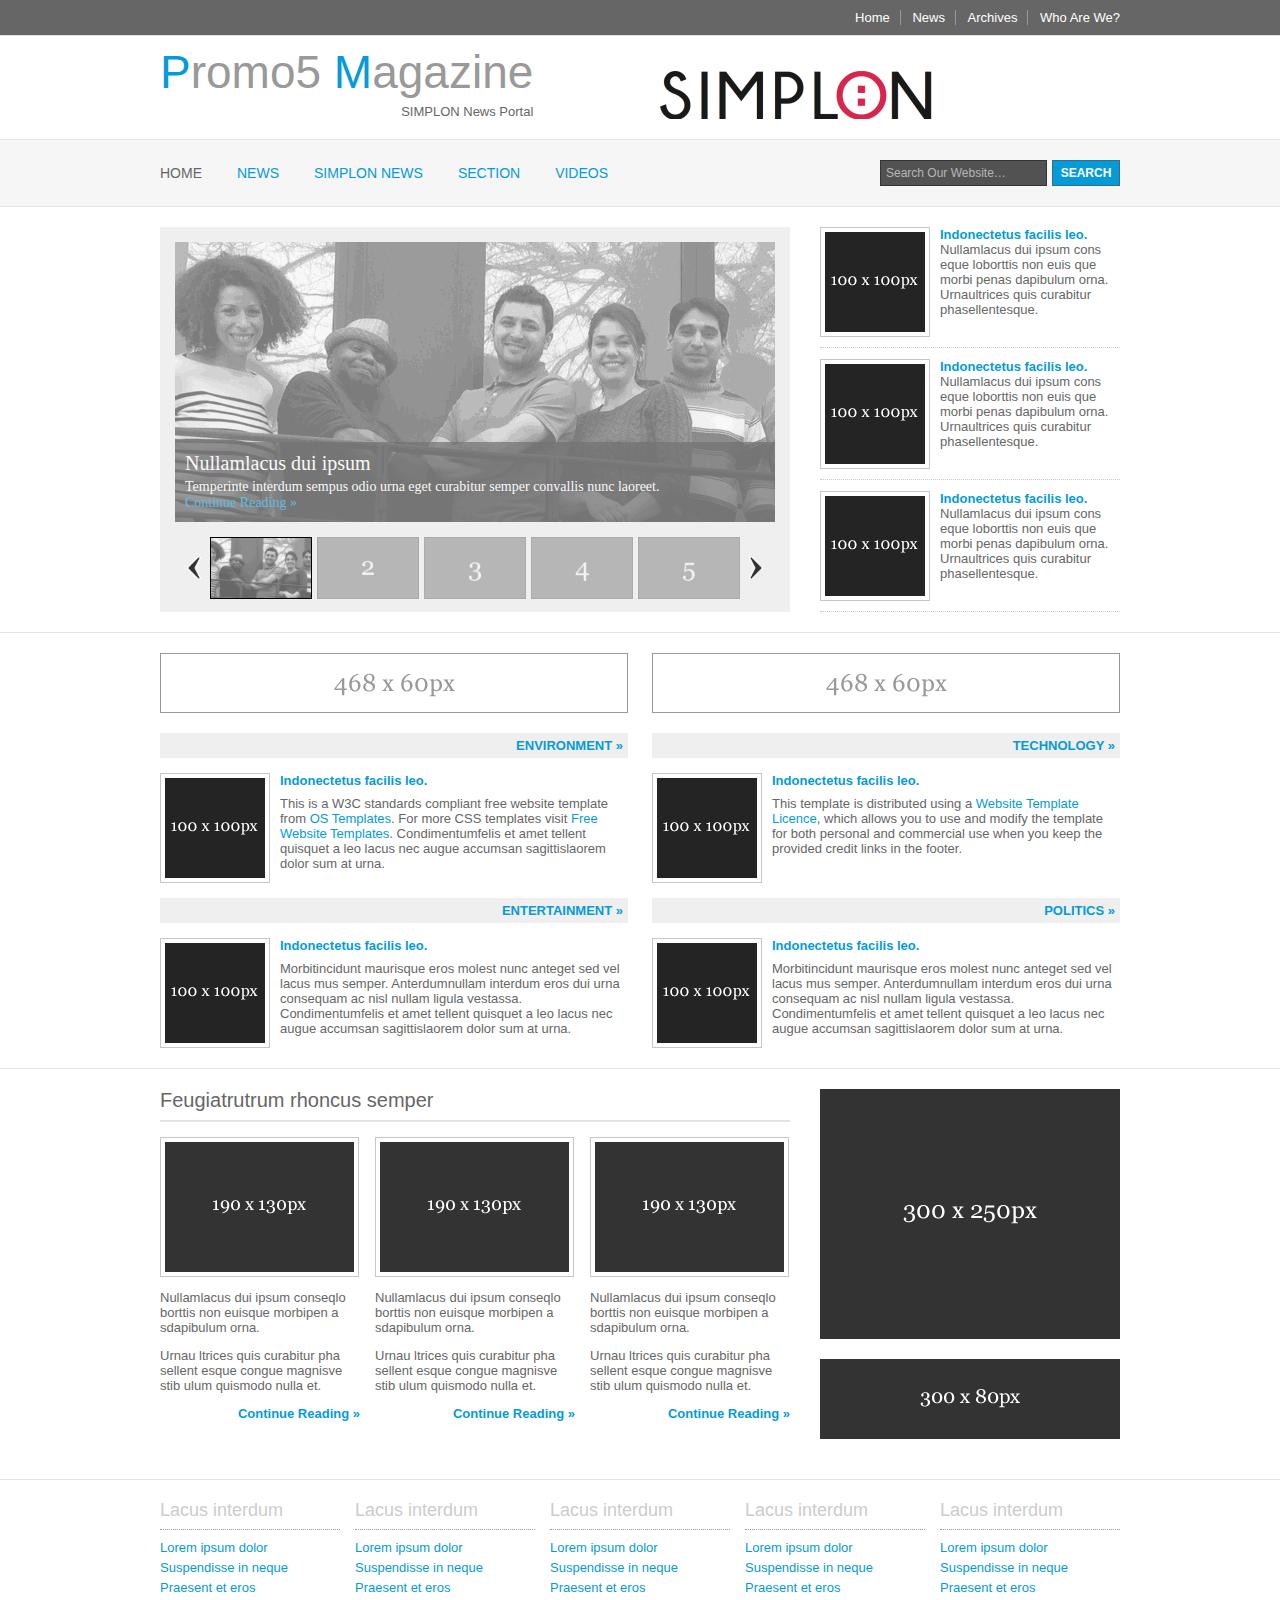
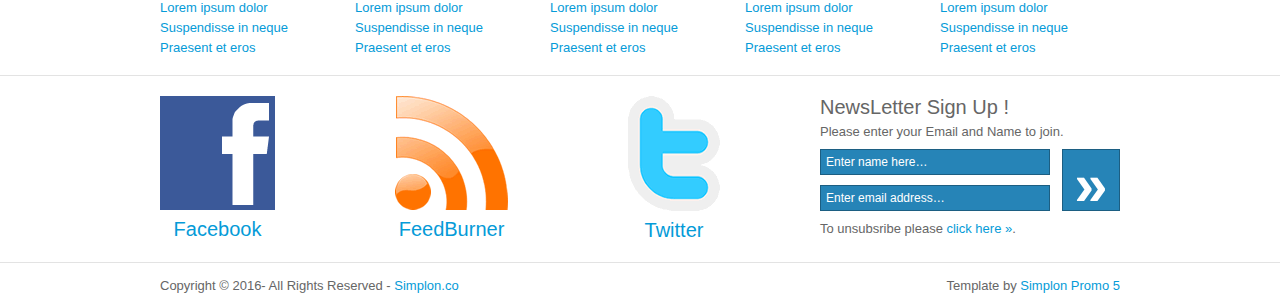
<file: Adam/index.html>
<!DOCTYPE html PUBLIC "-//W3C//DTD XHTML 1.0 Transitional//EN" "http://www.w3.org/TR/xhtml1/DTD/xhtml1-transitional.dtd">
<!--
Template Name: News Magazine
Author: <a href="http://www.os-templates.com/">OS Templates</a>
Author URI: http://www.os-templates.com/
Licence: Free to use under our free template licence terms
Licence URI: http://www.os-templates.com/template-terms
-->
<html>
<head>
<title>SIMPLON Promo 5 Magazine</title>
<meta http-equiv="Content-Type" content="text/html; charset=iso-8859-1" />
<link rel="stylesheet" href="layout/styles/layout.css" type="text/css" />
<script type="text/javascript" src="layout/scripts/jquery.min.js"></script>
<!-- Homepage Specific -->
<script type="text/javascript" src="layout/scripts/galleryviewthemes/jquery.easing.1.3.js"></script>
<script type="text/javascript" src="layout/scripts/galleryviewthemes/jquery.timers.1.2.js"></script>
<script type="text/javascript" src="layout/scripts/galleryviewthemes/jquery.galleryview.2.1.1.min.js"></script>
<script type="text/javascript" src="layout/scripts/galleryviewthemes/jquery.galleryview.setup.js"></script>
<!-- / Homepage Specific -->
</head>
<body id="top">
<div class="wrapper col0">
  <div id="topline">
        <ul>
      <li><a href="#">Home</a></li>
      <li><a href="#">News</a></li>
      <li><a href="#">Archives</a></li>
      <li class="last"><a href="#">Who Are We?</a></li>
    </ul>
    <br class="clear" />
  </div>
</div>
<!-- ####################################################################################################### -->
<div class="wrapper">
  <div id="header">
    <div class="fl_left">
      <h1><a href="index.html"><strong>P</strong>romo5 <strong>M</strong>agazine</a></h1>
      <p>SIMPLON News Portal</p>
    </div>
    <div class="fl_right"><a href="#"><img src="layout/images/simplon.png" alt="" /></a></div>
    <br class="clear" />
  </div>
</div>
<!-- ####################################################################################################### -->
<div class="wrapper col2">
  <div id="topbar">
    <div id="topnav">
      <ul>
        <li class="active"><a href="index.html">Home</a></li>
        <li><a href="style-demo.html">News</a></li>
        <li><a href="full-width.html">Simplon News</a></li>
        <li><a href="#">Section</a>
          <ul>
            <li><a href="#">Technical</a></li>
            <li><a href="#">Social</a></li>
            <li><a href="#">Link 3</a></li>
          </ul>
        </li>
        <li class="last"><a href="#">Videos</a></li>
      </ul>
    </div>
    <div id="search">
      <form action="#" method="post">
        <fieldset>
          <legend>Site Search</legend>
          <input type="text" value="Search Our Website&hellip;"  onfocus="this.value=(this.value=='Search Our Website&hellip;')? '' : this.value ;" />
          <input type="submit" name="go" id="go" value="Search" />
        </fieldset>
      </form>
    </div>
    <br class="clear" />
  </div>
</div>
<!-- ####################################################################################################### -->
<div class="wrapper">
  <div class="container">
    <div class="content">
      <div id="featured_slide">
        <ul id="featurednews">
          <li><img src="images/demo/1.gif" alt="" />
            <div class="panel-overlay">
              <h2>Nullamlacus dui ipsum</h2>
              <p>Temperinte interdum sempus odio urna eget curabitur semper convallis nunc laoreet.<br />
                <a href="#">Continue Reading &raquo;</a></p>
            </div>
          </li>
          <li><img src="images/demo/2.gif" alt="" />
            <div class="panel-overlay">
              <h2>Aliquatjusto quisque nam</h2>
              <p>Temperinte interdum sempus odio urna eget curabitur semper convallis nunc laoreet.<br />
                <a href="#">Continue Reading &raquo;</a></p>
            </div>
          </li>
          <li><img src="images/demo/3.gif" alt="" />
            <div class="panel-overlay">
              <h2>Dapiensociis temper donec</h2>
              <p>Temperinte interdum sempus odio urna eget curabitur semper convallis nunc laoreet.<br />
                <a href="#">Continue Reading &raquo;</a></p>
            </div>
          </li>
          <li><img src="images/demo/4.gif" alt="" />
            <div class="panel-overlay">
              <h2>Semvelit nonummy odio tempus</h2>
              <p>Justolacus eger at pede felit in dictum sempus elit curabitur ipsum. Ametpellentum.<br />
                <a href="#">Continue Reading &raquo;</a></p>
            </div>
          </li>
          <li><img src="images/demo/5.gif" alt="" />
            <div class="panel-overlay">
              <h2>Pedefamet orci orci quisque</h2>
              <p>Nonnam aenenasce morbi liberos malesuada risus id donec volutpat estibulum curabitae.<br />
                <a href="#">Continue Reading &raquo;</a></p>
            </div>
          </li>
        </ul>
      </div>
    </div>
    <div class="column">
      <ul class="latestnews">
        <li><img src="images/demo/100x100.gif" alt="" />
          <p><strong><a href="#">Indonectetus facilis leo.</a></strong> Nullamlacus dui ipsum cons eque loborttis non euis que morbi penas dapibulum orna. Urnaultrices quis curabitur phasellentesque.</p>
        </li>
        <li><img src="images/demo/100x100.gif" alt="" />
          <p><strong><a href="#">Indonectetus facilis leo.</a></strong> Nullamlacus dui ipsum cons eque loborttis non euis que morbi penas dapibulum orna. Urnaultrices quis curabitur phasellentesque.</p>
        </li>
        <li class="last"><img src="images/demo/100x100.gif" alt="" />
          <p><strong><a href="#">Indonectetus facilis leo.</a></strong> Nullamlacus dui ipsum cons eque loborttis non euis que morbi penas dapibulum orna. Urnaultrices quis curabitur phasellentesque.</p>
        </li>
      </ul>
    </div>
    <br class="clear" />
  </div>
</div>
<!-- ####################################################################################################### -->
<div class="wrapper">
  <div id="adblock">
    <div class="fl_left"><a href="#"><img src="images/demo/468x60.gif" alt="" /></a></div>
    <div class="fl_right"><a href="#"><img src="images/demo/468x60.gif" alt="" /></a></div>
    <br class="clear" />
  </div>
  <div id="hpage_cats">
    <div class="fl_left">
      <h2><a href="#">Environment &raquo;</a></h2>
      <img src="images/demo/100x100.gif" alt="" />
      <p><strong><a href="#">Indonectetus facilis leo.</a></strong></p>
      <p>This is a W3C standards compliant free website template from <a href="http://www.os-templates.com/">OS Templates</a>. For more CSS templates visit <a href="http://www.os-templates.com/">Free Website Templates</a>. Condimentumfelis et amet tellent quisquet a leo lacus nec augue accumsan sagittislaorem dolor sum at urna.</p>
    </div>
    <div class="fl_right">
      <h2><a href="#">Technology &raquo;</a></h2>
      <img src="images/demo/100x100.gif" alt="" />
      <p><strong><a href="#">Indonectetus facilis leo.</a></strong></p>
      <p>This template is distributed using a <a href="http://www.os-templates.com/template-terms">Website Template Licence</a>, which allows you to use and modify the template for both personal and commercial use when you keep the provided credit links in the footer.</p>
    </div>
    <br class="clear" />
    <div class="fl_left">
      <h2><a href="#">Entertainment &raquo;</a></h2>
      <img src="images/demo/100x100.gif" alt="" />
      <p><strong><a href="#">Indonectetus facilis leo.</a></strong></p>
      <p>Morbitincidunt maurisque eros molest nunc anteget sed vel lacus mus semper. Anterdumnullam interdum eros dui urna consequam ac nisl nullam ligula vestassa. Condimentumfelis et amet tellent quisquet a leo lacus nec augue accumsan sagittislaorem dolor sum at urna.</p>
    </div>
    <div class="fl_right">
      <h2><a href="#">Politics &raquo;</a></h2>
      <img src="images/demo/100x100.gif" alt="" />
      <p><strong><a href="#">Indonectetus facilis leo.</a></strong></p>
      <p>Morbitincidunt maurisque eros molest nunc anteget sed vel lacus mus semper. Anterdumnullam interdum eros dui urna consequam ac nisl nullam ligula vestassa. Condimentumfelis et amet tellent quisquet a leo lacus nec augue accumsan sagittislaorem dolor sum at urna.</p>
    </div>
    <br class="clear" />
  </div>
</div>
<!-- ####################################################################################################### -->
<div class="wrapper">
  <div class="container">
    <div class="content">
      <div id="hpage_latest">
        <h2>Feugiatrutrum rhoncus semper</h2>
        <ul>
          <li><img src="images/demo/190x130.gif" alt="" />
            <p>Nullamlacus dui ipsum conseqlo borttis non euisque morbipen a sdapibulum orna.</p>
            <p>Urnau ltrices quis curabitur pha sellent esque congue magnisve stib ulum quismodo nulla et.</p>
            <p class="readmore"><a href="#">Continue Reading &raquo;</a></p>
          </li>
          <li><img src="images/demo/190x130.gif" alt="" />
            <p>Nullamlacus dui ipsum conseqlo borttis non euisque morbipen a sdapibulum orna.</p>
            <p>Urnau ltrices quis curabitur pha sellent esque congue magnisve stib ulum quismodo nulla et.</p>
            <p class="readmore"><a href="#">Continue Reading &raquo;</a></p>
          </li>
          <li class="last"><img src="images/demo/190x130.gif" alt="" />
            <p>Nullamlacus dui ipsum conseqlo borttis non euisque morbipen a sdapibulum orna.</p>
            <p>Urnau ltrices quis curabitur pha sellent esque congue magnisve stib ulum quismodo nulla et.</p>
            <p class="readmore"><a href="#">Continue Reading &raquo;</a></p>
          </li>
        </ul>
        <br class="clear" />
      </div>
    </div>
    <div class="column">
      <div class="holder"><a href="#"><img src="images/demo/300x250.gif" alt="" /></a></div>
      <div class="holder"><a href="#"><img src="images/demo/300x80.gif" alt="" /></a></div>
    </div>
    <br class="clear" />
  </div>
</div>
<!-- ####################################################################################################### -->
<div class="wrapper">
  <div id="footer">
    <div class="footbox">
      <h2>Lacus interdum</h2>
      <ul>
        <li><a href="#">Lorem ipsum dolor</a></li>
        <li><a href="#">Suspendisse in neque</a></li>
        <li><a href="#">Praesent et eros</a></li>
        <li><a href="#">Lorem ipsum dolor</a></li>
        <li><a href="#">Suspendisse in neque</a></li>
        <li class="last"><a href="#">Praesent et eros</a></li>
      </ul>
    </div>
    <div class="footbox">
      <h2>Lacus interdum</h2>
      <ul>
        <li><a href="#">Lorem ipsum dolor</a></li>
        <li><a href="#">Suspendisse in neque</a></li>
        <li><a href="#">Praesent et eros</a></li>
        <li><a href="#">Lorem ipsum dolor</a></li>
        <li><a href="#">Suspendisse in neque</a></li>
        <li class="last"><a href="#">Praesent et eros</a></li>
      </ul>
    </div>
    <div class="footbox">
      <h2>Lacus interdum</h2>
      <ul>
        <li><a href="#">Lorem ipsum dolor</a></li>
        <li><a href="#">Suspendisse in neque</a></li>
        <li><a href="#">Praesent et eros</a></li>
        <li><a href="#">Lorem ipsum dolor</a></li>
        <li><a href="#">Suspendisse in neque</a></li>
        <li class="last"><a href="#">Praesent et eros</a></li>
      </ul>
    </div>
    <div class="footbox">
      <h2>Lacus interdum</h2>
      <ul>
        <li><a href="#">Lorem ipsum dolor</a></li>
        <li><a href="#">Suspendisse in neque</a></li>
        <li><a href="#">Praesent et eros</a></li>
        <li><a href="#">Lorem ipsum dolor</a></li>
        <li><a href="#">Suspendisse in neque</a></li>
        <li class="last"><a href="#">Praesent et eros</a></li>
      </ul>
    </div>
    <div class="footbox last">
      <h2>Lacus interdum</h2>
      <ul>
        <li><a href="#">Lorem ipsum dolor</a></li>
        <li><a href="#">Suspendisse in neque</a></li>
        <li><a href="#">Praesent et eros</a></li>
        <li><a href="#">Lorem ipsum dolor</a></li>
        <li><a href="#">Suspendisse in neque</a></li>
        <li class="last"><a href="#">Praesent et eros</a></li>
      </ul>
    </div>
    <br class="clear" />
  </div>
</div>
<!-- ####################################################################################################### -->
<div class="wrapper">
  <div id="socialise">
    <ul>
      <li><a href="#"><img src="layout/images/facebook.gif" alt="" /><span>Facebook</span></a></li>
      <li><a href="#"><img src="layout/images/rss.gif" alt="" /><span>FeedBurner</span></a></li>
      <li class="last"><a href="#"><img src="layout/images/twitter.gif" alt="" /><span>Twitter</span></a></li>
    </ul>
    <div id="newsletter">
      <h2>NewsLetter Sign Up !</h2>
      <p>Please enter your Email and Name to join.</p>
      <form action="#" method="post">
        <fieldset>
          <legend>Digital Newsletter</legend>
          <div class="fl_left">
            <input type="text" value="Enter name here&hellip;"  onfocus="this.value=(this.value=='Enter name here&hellip;')? '' : this.value ;" />
            <input type="text" value="Enter email address&hellip;"  onfocus="this.value=(this.value=='Enter email address&hellip;')? '' : this.value ;" />
          </div>
          <div class="fl_right">
            <input type="submit" name="newsletter_go" id="newsletter_go" value="&raquo;" />
          </div>
        </fieldset>
      </form>
      <p>To unsubsribe please <a href="#">click here &raquo;</a>.</p>
    </div>
    <br class="clear" />
  </div>
</div>
<!-- ####################################################################################################### -->
<div class="wrapper col8">
  <div id="copyright">
    <p class="fl_left">Copyright &copy; 2016- All Rights Reserved - <a href="#">Simplon.co</a></p>
    <p class="fl_right">Template by <a target="_blank" href="#" title="Free Website Templates">Simplon Promo 5</a></p>
    <br class="clear" />
  </div>
</div>
</body>
</html>
</file>
<file: Adam/layout/styles/layout.css>
@charset "utf-8";
/*
Template Name: News Magazine
Author: <a href="http://www.os-templates.com/">OS Templates</a>
Author URI: http://www.os-templates.com/
Licence: Free to use under our free template licence terms
Licence URI: http://www.os-templates.com/template-terms
File: Layout CSS
*/

@import url("navi.css");
@import url("forms.css");
@import url("tables.css");
@import url("featured_slide.css");

html{overflow-y:scroll;}
body{margin:0; padding:0; font-size:13px; font-family:Helvetica ; color:#666666; background-color:#FFFFFF;}

.justify{text-align:justify;}
.bold{font-weight:bold;}
.center{text-align:center;}
.right{text-align:right;}
.nostart{margin:0; padding:0; list-style-type:none;}

.clear{clear:both;}
br.clear{clear:both; margin-top:-15px;}

a{outline:none; text-decoration:none; color:#059BD8; background-color:#FFFFFF;}

.fl_left, .imgl{float:left;}
.fl_right, .imgr{float:right;}

img{display:block; margin:0; padding:0; border:none;}
.imgl, .imgr{border:1px solid #C7C5C8; padding:5px;}
.imgl{margin:0 8px 8px 0; clear:left;}
.imgr{margin:0 0 8px 8px; clear:right;}

/* ----------------------------------------------Wrapper------------------------------------- */

div.wrapper{display:block; width:100%; margin:0; text-align:left; border-bottom:1px solid #E3E3E3;}
div.wrapper h1, div.wrapper h2, div.wrapper h3, div.wrapper h4, div.wrapper h5, div.wrapper h6{margin:0 0 15px 0; padding:0; font-size:20px; font-weight:normal; line-height:normal;}
.col0, .col0 a{color:#FFFFFF; background-color:#666666;}
.col2{color:#FFFFFF; background-color:#F6F6F6;}

/* ----------------------------------------------Generalise------------------------------------- */

#header, #topline, #topbar, #breadcrumb, .container, #hpage_cats, #adblock, #socialise, #footer, #copyright{display:block; position:relative; width:960px; margin:0 auto;}

/* ----------------------------------------------TopBar------------------------------------- */

#topline{padding:10px 0;}
#topline p{float:left; margin:0; padding:0;}
#topline ul{float:right; margin:0; padding:0; list-style:none;}
#topline li{display:inline; margin:0 8px 0 0; padding:0 10px 0 0; border-right:1px solid #999999;}
#topline li.last{margin-right:0; padding-right:0; border:none;}

/* ----------------------------------------------Header------------------------------------- */

#header{padding:2px 0 20px 0;}
#header .fl_left{display:block; float:left; margin-top:7px; overflow:hidden;}
#header .fl_right{display:block; float:right; width:468px; height:60px; margin-top:21px; overflow:hidden;}
#header h1, #header p, #header ul{margin:0; padding:0; list-style:none; line-height:normal;}
#header h1 a{font-size:46px; color:#999999; background-color:#FFFFFF;}
#header h1 strong{font-weight:normal; color:#059BD8; background-color:#FFFFFF;}
#header .fl_left p{text-align:right; margin-top:5px;}

/* ----------------------------------------------Topbar------------------------------------- */

#topbar{padding:20px 0; z-index:1000;}
#topbar #search{display:block; float:right; margin:0; padding:0; overflow:hidden;}

/* ----------------------------------------------BreadCrumb------------------------------------- */

#breadcrumb{padding:20px 0;}
#breadcrumb ul{margin:0; padding:0; list-style:none;}
#breadcrumb ul li{display:inline;}
#breadcrumb ul li.current a{text-decoration:underline;}

/* ----------------------------------------------Content------------------------------------- */

.container{padding:20px 0;}
.content{display:block; float:left; width:630px;}

/* Comments */

#comments{margin-bottom:40px;}
#comments .commentlist{margin:0; padding:0;}
#comments .commentlist ul{margin:0; padding:0; list-style:none;}
#comments .commentlist li.comment_odd, #comments .commentlist li.comment_even{margin:0 0 10px 0; padding:15px; list-style:none;}
#comments .commentlist li.comment_odd{color:#666666; background-color:#F7F7F7;}
#comments .commentlist li.comment_odd a{color:#059BD8; background-color:#F7F7F7;}
#comments .commentlist li.comment_even{color:#666666; background-color:#E8E8E8;}
#comments .commentlist li.comment_even a{color:#059BD8; background-color:#E8E8E8;}
#comments .commentlist .author .name{font-weight:bold;}
#comments .commentlist .submitdate{font-size:smaller;}
#comments .commentlist p{margin:10px 5px 10px 0; padding:0; font-weight:normal; text-transform:none;}
#comments .commentlist li .avatar{float:right; border:1px solid #EEEEEE; margin:0 0 0 10px;}

/* ----------------------------------------------Column------------------------------------- */

.column{display:block; float:right; width:300px;}
.column .holder, .column #featured{display:block; width:300px; margin-bottom:20px;}
.column .holder h2.title{display:block; width:100%; height:65px; margin:0; padding:15px 0 0 0; font-size:20px; line-height:normal; border-bottom:1px dotted #999999;}
.column .holder h2.title img{float:left; margin:-15px 8px 0 0; padding:5px; border:1px solid #999999;}
.column div.imgholder{display:block; width:290px; margin:0 0 10px 0; padding:4px; border:1px solid #CCCCCC;}
.column .holder p.readmore{display:block; width:100%; font-weight:bold; text-align:right; line-height:normal;}

/* Featured Block */

.column #featured ul, .column #featured h2, .column #featured p{margin:0; padding:0; list-style:none; color:#666666; background-color:#F9F9F9;}
.column #featured a{color:#059BD8; background-color:#F9F9F9;}
.column #featured li{display:block; width:250px; margin:0; padding:20px 25px; color:#666666; background-color:#F9F9F9;}
.column #featured li p.imgholder{display:block; width:240px; height:90px; margin:20px 0 15px 0; padding:4px; border:1px solid #CCCCCC;}
.column #featured li h2{margin:0; padding:0 0 8px 0; font-weight:normal; font-family: Helvetica; line-height:normal; border-bottom:1px dotted #999999;}
.column #featured p.readmore{display:block; width:100%; margin-top:15px; font-weight:bold; text-align:right; line-height:normal;}

.column .latestnews{display:block; width:100%; margin:0; padding:0; list-style:none;}
.column .latestnews li{display:block; width:100%; height:99px; margin:0 0 11px 0; padding:0 0 21px 0; border-bottom:1px dotted #C7C5C8; overflow:hidden;}
.column .latestnews li.last{margin-bottom:0;}
.column .latestnews p{display:inline;}
.column .latestnews img{float:left; margin:0 10px 0 0; padding:4px; border:1px solid #C7C5C8; clear:left;}

/* ----------------------------------------------Homepage Specific------------------------------------- */

#adblock{padding:20px 0;}

#hpage_cats{padding:0 0 5px 0;}
#hpage_cats .fl_left, #hpage_cats .fl_right{display:block; width:468px; margin-bottom:15px;}
#hpage_cats .fl_left img, #hpage_cats .fl_right img{float:left; margin:0 10px 0 0; padding:4px; border:1px solid #C7C5C8; clear:left;}
#hpage_cats h2{display:block; width:100%; margin:0 0 15px 0; padding:5px 0; color:#666666; background-color:#EFEFEF; text-align:right; font-size:13px;}
#hpage_cats h2 a{margin:0 5px 0 0; color:#059BD8; background-color:#EFEFEF; font-weight:bold; text-transform:uppercase;}
#hpage_cats p{margin:0 0 8px 0; padding:0;}

#hpage_latest{display:block; width:100%;}
#hpage_latest h2{margin:0 0 15px 0; padding:0 0 8px 0; border-bottom:2px solid #E3E3E3;}
#hpage_latest ul{margin:0; padding:0; list-style:none; display:inline;}
#hpage_latest li{display:block; float:left; width:200px; margin:0 15px 0 0; padding:0;}
#hpage_latest li.last{margin-right:0;}
#hpage_latest img{margin:0; padding:4px; border:1px solid #C7C5C8;}
#hpage_latest .readmore{font-weight:bold; text-align:right;}

/* ----------------------------------------------Footer------------------------------------- */

#footer{padding:20px 0;}
#footer h2, #footer p, #footer ul, #footer a{margin:0; padding:0; font-weight:normal; list-style:none; line-height:normal;}
#footer h2{color:#CCCCCC; background-color:#FFFFFF; font-size:18px; font-weight:normal; margin-bottom:10px; padding-bottom:8px; border-bottom:1px dotted #999999;}
#footer li{margin-bottom:5px;}
#footer .footbox{display:block; float:left; width:180px; margin:0 15px 0 0; padding:0;}
#footer .last{margin:0;}

/* ----------------------------------------------Social Bar With Newsletter------------------------------------- */

#socialise{padding:20px 0;}
#socialise ul{display:inline; margin:0; padding:0; list-style:none; font-size:20px; font-family:Helvetica;}
#socialise li{display:block; float:left; margin:0 120px 0 0; text-align:center;}
#socialise li span{display:block; margin:8px 0 0 0;}
#socialise li.last{margin-right:0;}
#newsletter{display:block; float:right; width:300px;}
#newsletter h2, #newsletter p{margin:0; padding:0; line-height:normal;}
#newsletter h2{margin-bottom:5px;}

/* ----------------------------------------------Copyright------------------------------------- */

div.col8{border:none;}
#copyright{padding:15px 0;}
#copyright p{margin:0; padding:0;}
</file>
